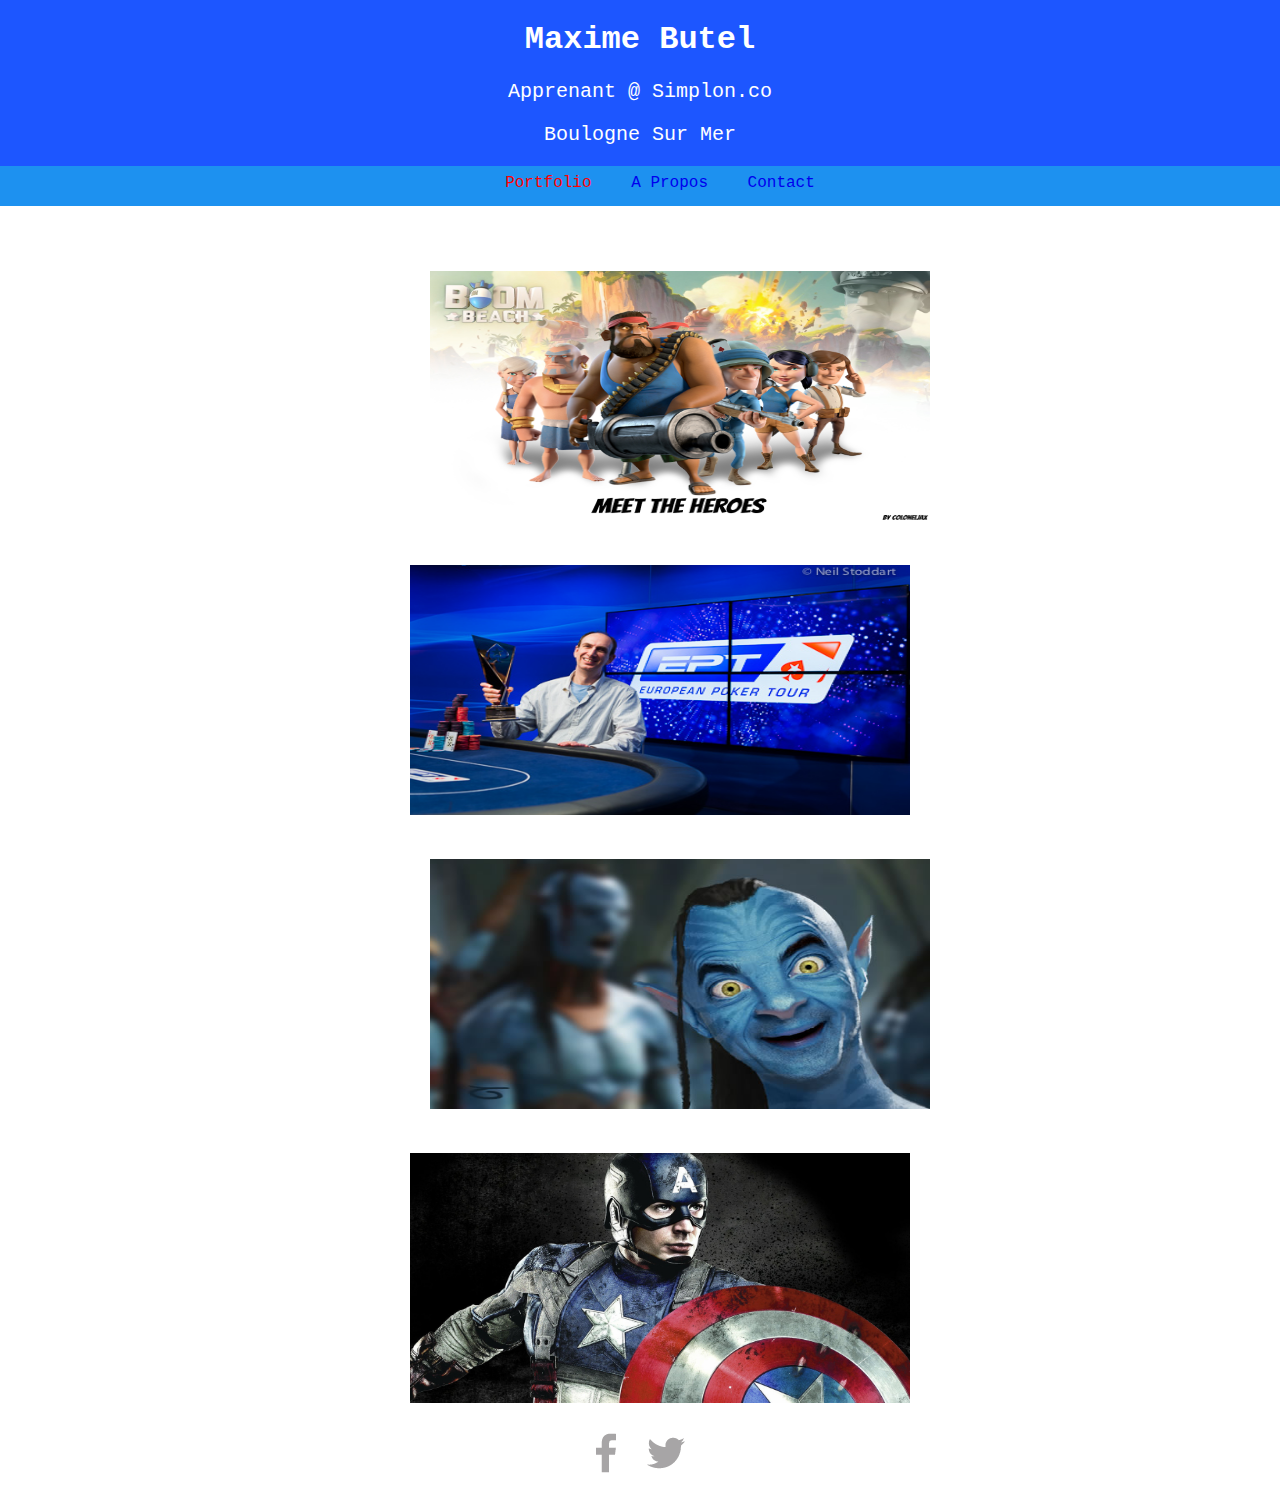
<file: index.html>
<!DOCTYPE html>
<html>
  <head>
    <meta charset="utf-8">
    <link type="text/css" rel="stylesheet" href="css/style.css"/>
    <title>portfolioperso</title>
  </head>
  <body>
    <header>
      <h1> Maxime Butel</h1>
      <p> Apprenant @ Simplon.co </p>
      <p>    Boulogne Sur Mer   </p>


    </header>

    <nav>
        <ul>
          <li><a id="redname" href="index.html">Portfolio</a></li>
          <li><a class="bluename" href="propos.html"  >A Propos</a></li>
          <li><a class="bluename" href="contact.html"   >Contact</a></li>

        </ul>
    </nav>

  <section>

  <img src="image/boombeach1.jpg" alt="boombeach" class="position" id="boom"/>
  <img src="image/ept.jpg" alt="ept" class="position" id="ept"/>
  <img src="image/avatar.jpg" alt="avatar" class="position" id="avatar"/>
  <img src="image/captain.jpg" alt="captain" class="position" id="captain"/>
  </section>
  <footer>
    <ul>
      <li> <a href="http://www.facebook.com/maxime.butel.1"> <img src="image/facebook.png" class="reseau" > </a> </li>

      <li> <a href="https://www.twitter.com"> <img src="image/twitter.png" class="reseau" > </a> </li>
  </ul>
</footer>
  </body>
</html>
</file>
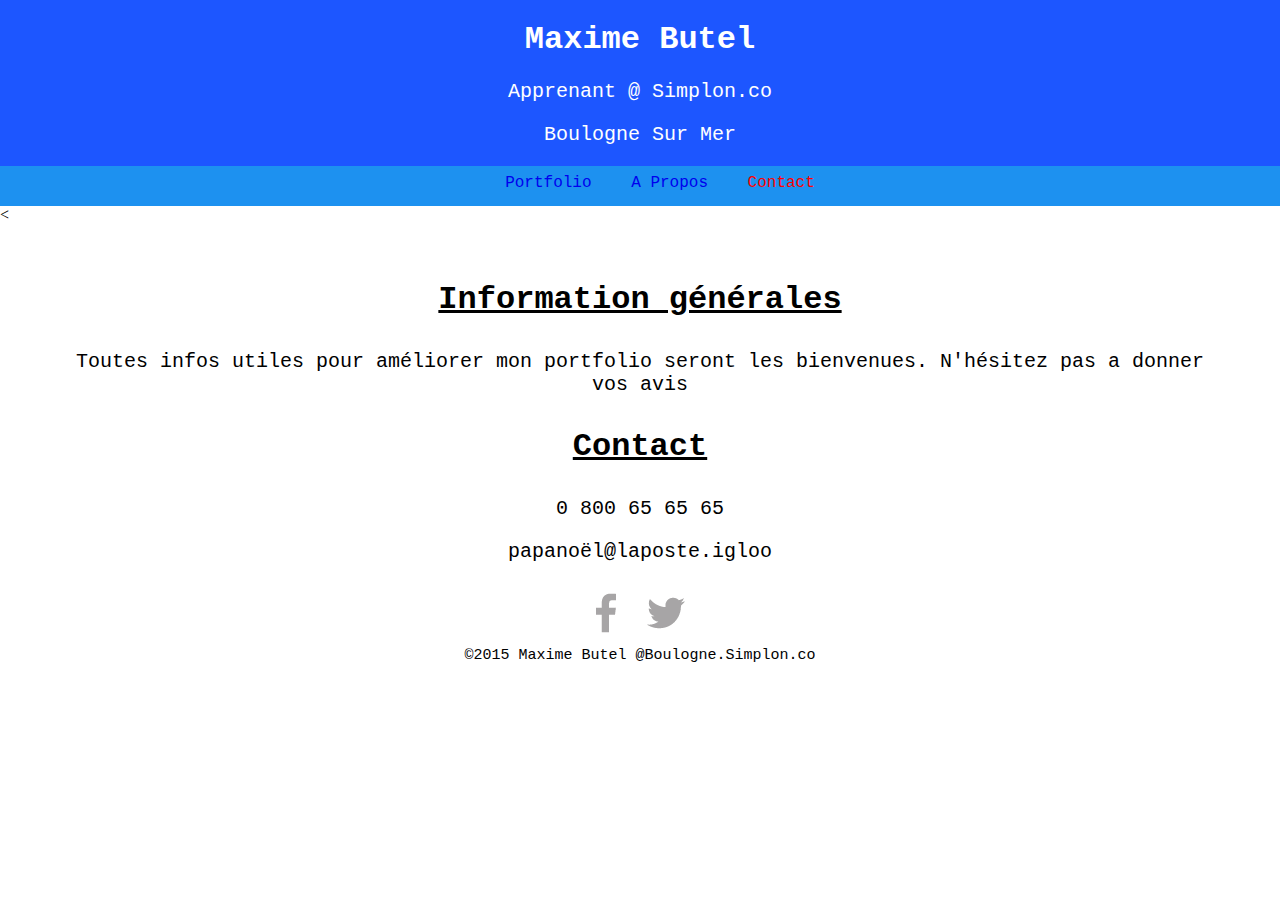
<file: contact.html>
<!DOCTYPE html>
<html>
  <head>
    <meta charset="utf-8">
    <link type="text/css" rel="stylesheet" href="css/style.css"/>
    <title>portfolioperso</title>
  </head>
  <body>
    <header>
      <h1> Maxime Butel</h1>
      <p> Apprenant @ Simplon.co </p>
      <p>    Boulogne Sur Mer   </p>


    </header>

    <nav>
        <ul>
          <li><a class="bluename" href="index.html" >Portfolio</a></li>
          <li><a class="bluename" href="propos.html" >A Propos</a></li>
          <li><a id="redname" href="contact.html" >Contact</a></li>

        </ul>
    </nav>
    <<section>


      <p class="text2"> Information générales</p>
        <p> Toutes infos utiles pour améliorer mon portfolio seront les bienvenues. N'hésitez pas a donner vos avis </p>
        <p class="text2"> Contact </p>
        <p> 0 800 65 65 65 </p>
        <p> papanoël@laposte.igloo </p>

    </section>





    <footer>
      <ul>
        <li> <a href="http://www.facebook.com/maxime.butel.1"> <img src="image/facebook.png" class="reseau" > </a> </li>

        <li> <a href="https://www.twitter.com"> <img src="image/twitter.png" class="reseau" > </a> </li>
    </ul>
<p> ©2015 Maxime Butel @Boulogne.Simplon.co</p>
  </footer>




</body>
</html>
</file>
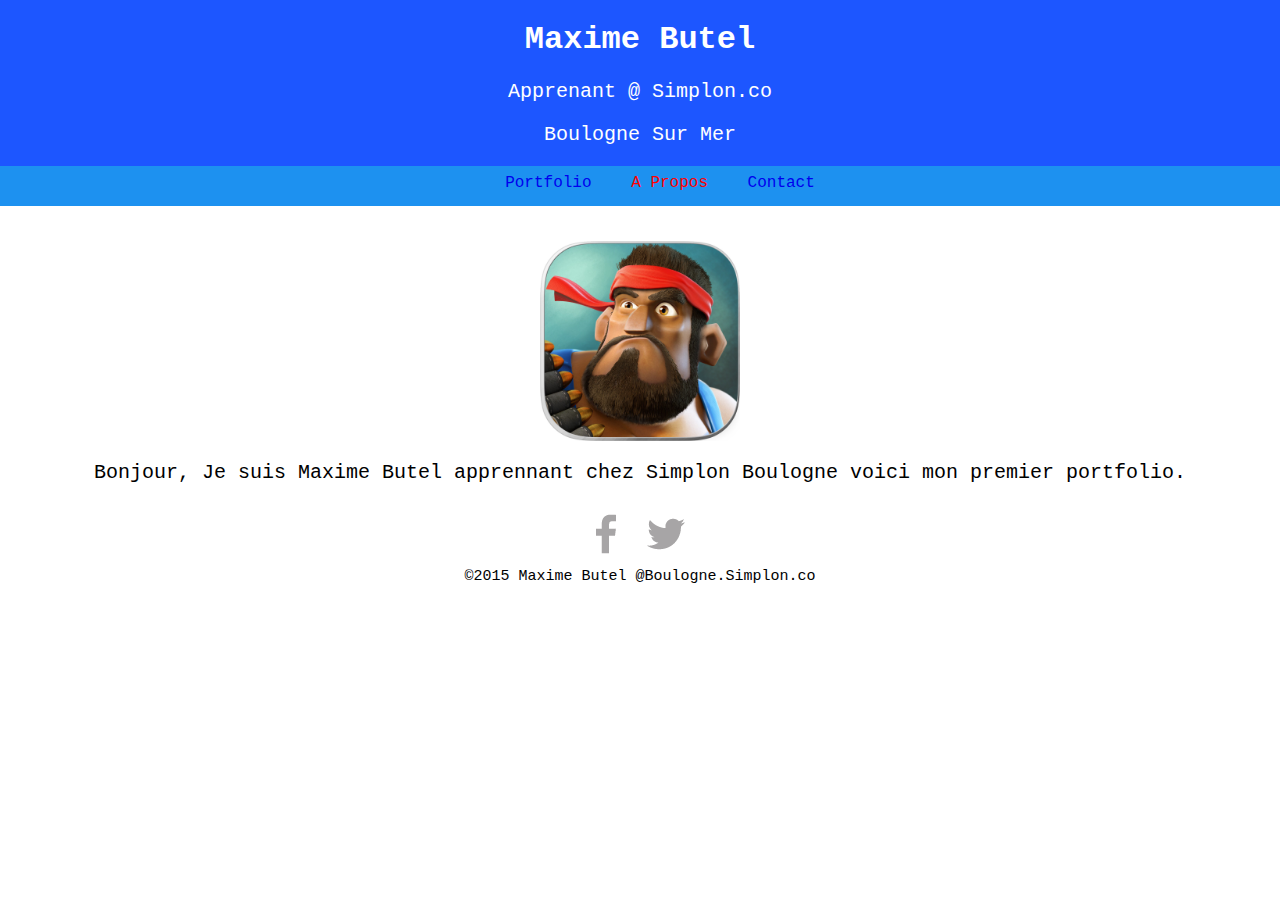
<file: propos.html>
<!DOCTYPE html>
<html>
  <head>
    <meta charset="utf-8">
    <link type="text/css" rel="stylesheet" href="css/style.css"/>
    <title>portfolioperso</title>
  </head>
  <body>
    <header>
      <h1> Maxime Butel</h1>
      <p> Apprenant @ Simplon.co </p>
      <p>    Boulogne Sur Mer   </p>


    </header>

    <nav>
        <ul>
          <li><a class="bluename" href="index.html" >Portfolio</a> </li>
          <li><a id="redname" href="propos.html" >A Propos</a> </li>
          <li><a class="bluename" href="contact.html" >Contact</a> </li>

        </ul>
    </nav>
        <section>
        <img src="image/boombeach.jpg" alt="boombeach" id="profil"/>
        <p> Bonjour,
          Je suis Maxime Butel apprennant chez Simplon Boulogne voici mon premier portfolio.</p>


        </section>
        <footer>
          <ul>
            <li> <a href="http://www.facebook.com/maxime.butel.1"> <img src="image/facebook.png" class="reseau" > </a> </li>

            <li> <a href="https://www.twitter.com"> <img src="image/twitter.png" class="reseau" > </a> </li>
        </ul>
  <p> ©2015 Maxime Butel @Boulogne.Simplon.co</p>
      </footer>




  </body>
</html>
</file>
<file: css/style.css>
body {
  margin:0;
}
header{
  font-family: Courier New;
  text-align: center;
  background-color: rgb(29, 86, 255);
  color: white;
  float:left;
  width: 100%;
  position: relative;
}
nav{
  font-family: Courier New;
  text-align: center;
  background-color: rgb(29, 145, 240);
  height: 40px;
  width:100%;
  float:left;
  position: relative;
}
nav ul {
  list-style-type: none;
  margin-top: 8px;
 }
 nav ul li {
   display: inline;
 }
nav ul li a {
  padding: 15px;
  text-align: center;
  text-decoration: none;
 }
.position{
  display:inline-block;
  width: 500px;
  margin-top: 40px;
  min-width: 400px;


/*Commentaire pour github */
}
#boom {
  height: 250px;
  margin-left: 80px;

}

#ept{
  height: 250px;
  margin-right:60px;
  margin-left: 100px;
}
#avatar {
  height: 250px;
  margin-left: 80px;
}
#captain {
  height: 250px;
  margin-right: 60px;
  margin-left: 100px;
  }
#profil {
  width: :200px;
  height: 200px;
  margin-left: auto;
  margin-right: auto;
  display:block;
  margin-top: 10px;
}
    footer {
      width:100%;
      height: 100%;
      bottom: 50px;
      text-align: center;
}

footer ul{
  padding-left: 45%;
}

    footer li {
      float:left;
      list-style-type: none;
}
    p {
      font-size: 20px;
      font-family: Courier New;
      text-align: center;
}
    footer p {
      clear: both;
      font-size: 15px;
}
.text2 {
  font-weight: bold;
  font-size: 32px;
  text-decoration: underline;



}

#redname{
  color: red;
}

}
.bluename{
  color:rgb(0, 2, 182);
}
section {
  width: 90%;
  padding-top: 2%;
  margin-left: 5%;
  text-align: center;
  clear: both;

}
</file>
